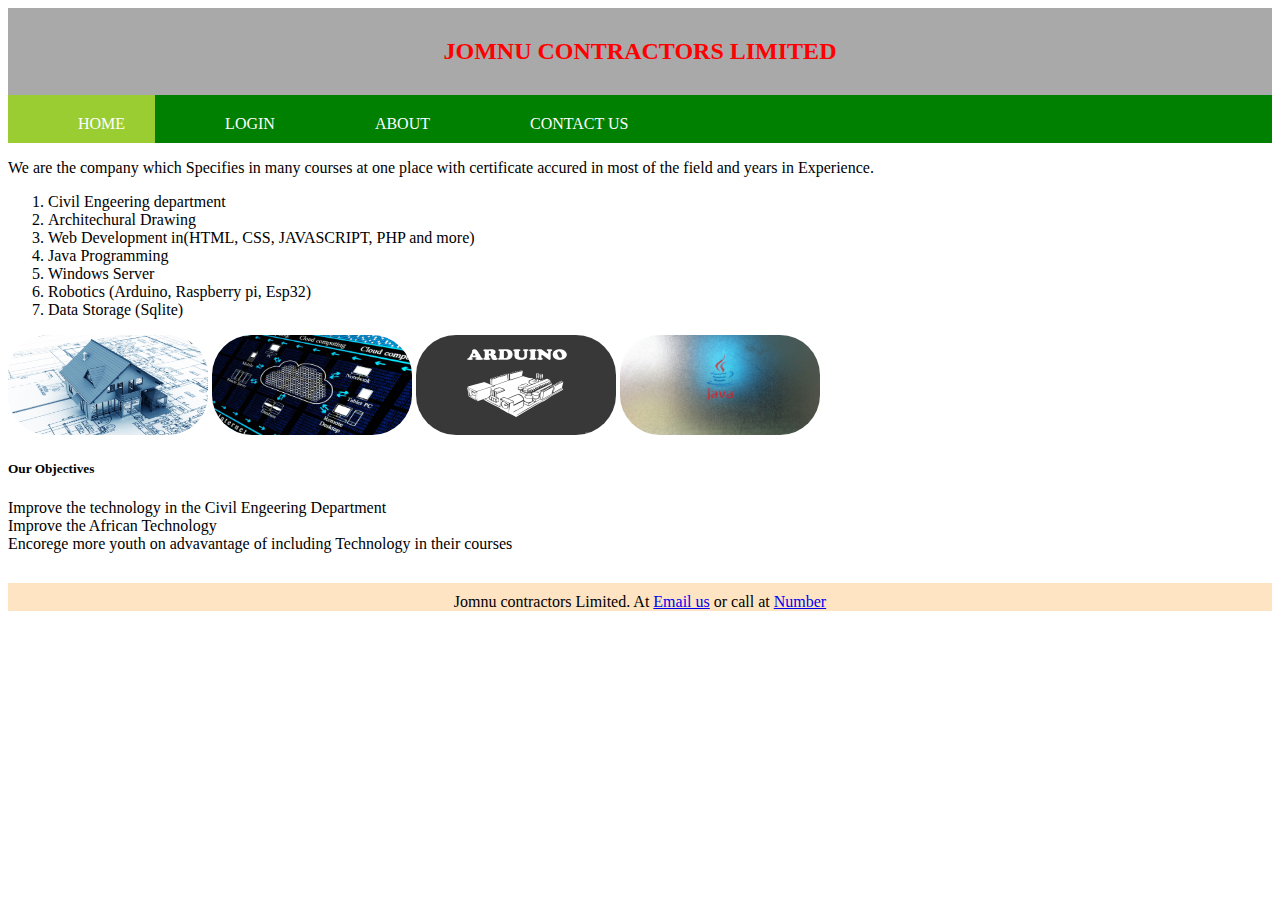
<file: index.html>
<!DOCTYPE html>
<html lang="en-us">
<head>
	<meta charset="utf-8">
	<link rel="stylesheet" type="text/css" href="index.css">
	<title>JOMNU CONTRACTORS </title>
</head>
<body>
	<header><h2>JOMNU CONTRACTORS LIMITED</h2> </header>
	<nav>
		<ul id="navigation">
			<li id="active"><a href="index.html"> HOME</a></li>
			<li><a href="login.html">LOGIN</a></li>
			<li><a href="about.html">ABOUT</a></li>
			<li><a href="contact.html">CONTACT US</a></li>
		</ul>
	</nav>
	<section>
		<article>
			<p>We are the company which Specifies in many courses at one place with certificate accured in most of the field and years in Experience.</p>
		</article>
		<article>
			<ol>
				<li>Civil Engeering department</li>
				<li>Architechural Drawing</li>
				<li>Web Development in(HTML, CSS, JAVASCRIPT, PHP and more)</li>
				<li>Java Programming</li>
				<li>Windows Server </li>
				<li>Robotics (Arduino, Raspberry pi, Esp32)</li>
				<li>Data Storage (Sqlite)</li>
			</ol>
		</article>
		<article>
			<img src="img1.jpg">
			<img src="img2.jpg">
			<img src="img3.png">
			<img src="img4.jpg">
		</article>
	</section>
	<section>
		<article>
			<h5>Our Objectives</h5>
			<li>Improve the technology in the Civil Engeering Department</li>
			<li>Improve the African Technology</li>
			<li>Encorege more youth on advavantage of including Technology in their courses</li>
		</article>
	</section>


	<footer>Jomnu contractors Limited. At <a href="jomnucontractors@gmail.com">Email us</a> or call at <a href="0712686830">Number</a></footer>
</body>
</html>
</file>
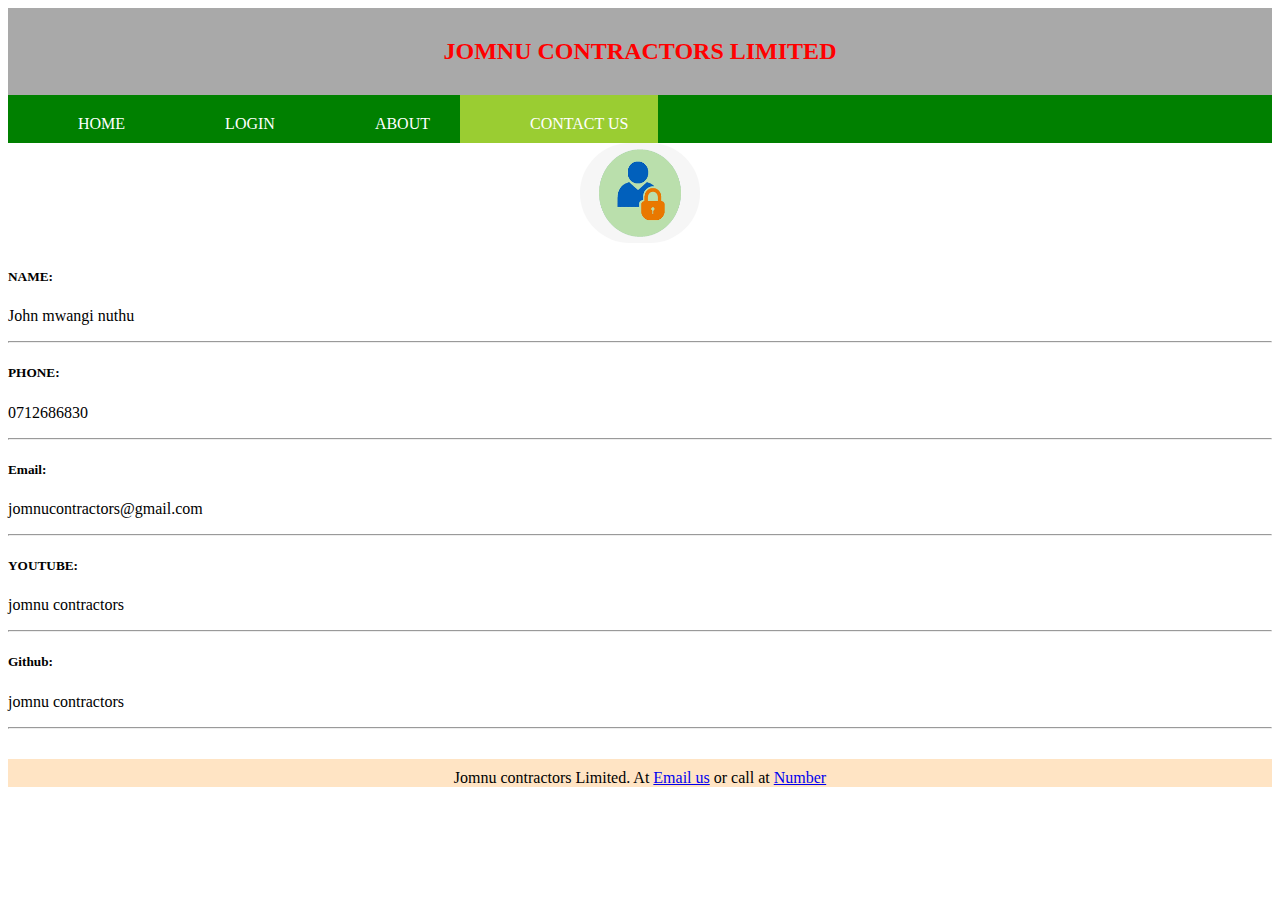
<file: contact.html>
<!DOCTYPE html>
<html lang="en-us">
<head>
	<meta charset="utf-8">
	<link rel="stylesheet" type="text/css" href="index.css">
	<title>JOMNU CONTRACTORS </title>
</head>
<body>
	<header><h2>JOMNU CONTRACTORS LIMITED</h2> </header>
	<nav>
		<ul id="navigation">
			<li><a href="index.html"> HOME</a></li>
			<li><a href="login.html">LOGIN</a></li>
			<li><a href="about.html">ABOUT</a></li>
			<li id="active"><a href="contact.html">CONTACT US</a></li>
		</ul>
	</nav>
	<section class="main">
		<img src="icon2.png" id="icon">
	</section>
	<section>
		<p><h5>NAME: </h5>John mwangi nuthu</p><hr>
		<p><h5>PHONE: </h5>0712686830</p><hr>
		<p><h5>Email: </h5>jomnucontractors@gmail.com</p><hr>
		<p><h5>YOUTUBE: </h5>jomnu contractors</p><hr>
		<p><h5>Github: </h5>jomnu contractors</p><hr>
	</section>
	<footer>Jomnu contractors Limited. At <a href="jomnucontractors@gmail.com">Email us</a> or call at <a href="0712686830">Number</a></footer>

</body>
</html>
</file>
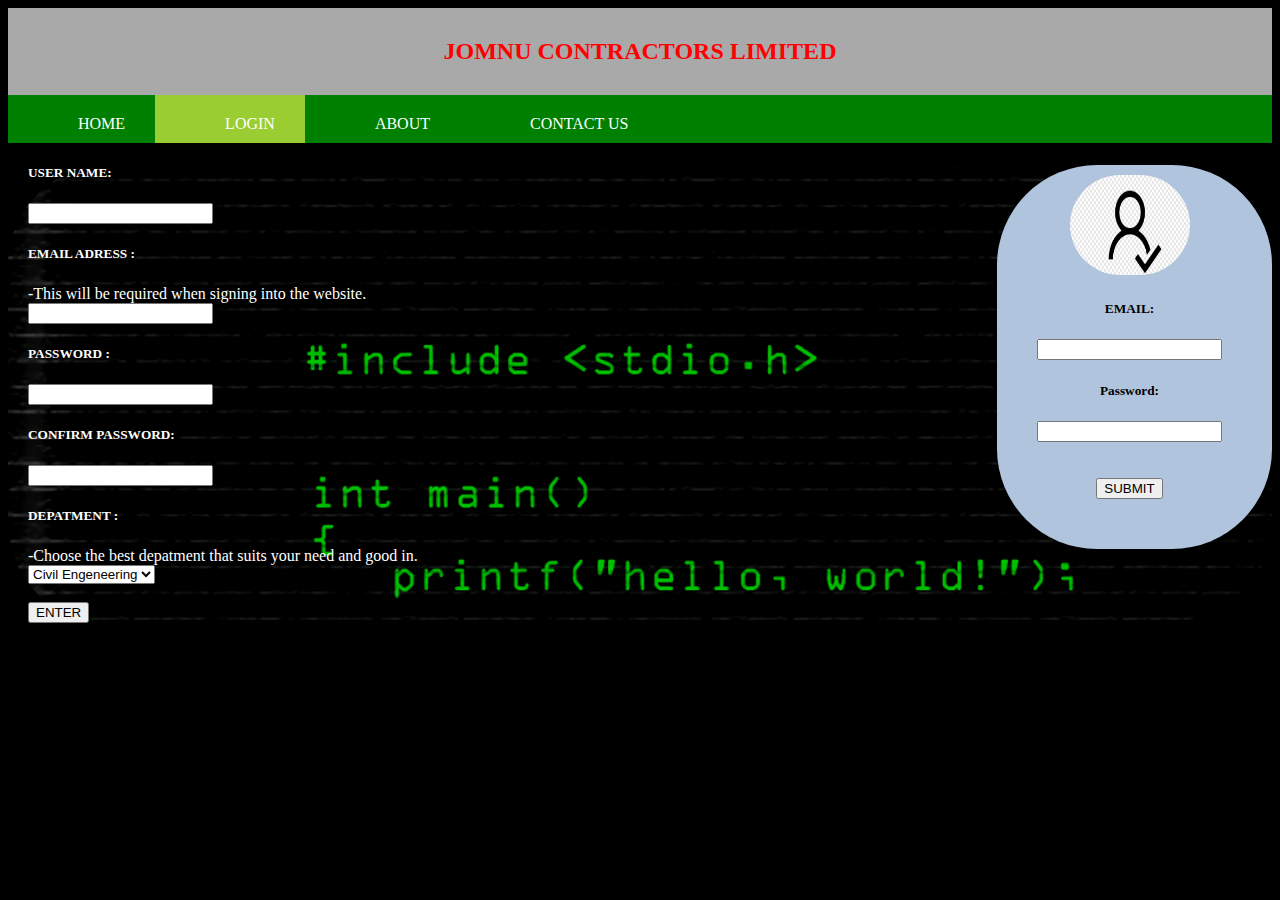
<file: login.html>
<!DOCTYPE html>
<html lang="en-us">
<head>
	<meta charset="utf-8">
	<link rel="stylesheet" type="text/css" href="index.css">
	<title>JOMNU CONTRACTORS </title>
</head>
<body id="bLogin">
	<header><h2>JOMNU CONTRACTORS LIMITED</h2> </header>
	<nav>
		<ul id="navigation">
			<li><a href="index.html"> HOME</a></li>
			<li id="active"><a href="login.html">LOGIN</a></li>
			<li><a href="about.html">ABOUT</a></li>
			<li><a href="contact.html">CONTACT US</a></li>
		</ul>
	</nav>
	<section>
		<article id="login">
			<img src="icon1.png" id="icon">
			<form>
				<h5>EMAIL: </h5>
				<input type="email" name="Email">
				<h5>Password: </h5>
				<input type="password" name="password">
				<br><br><br>
				<input type="button" name="submit" value="SUBMIT">
			</form>
		</article>
		<article id="signUp">
			<h5>USER NAME:</h5>
			<input type="text" name="userName">
			<h5>EMAIL ADRESS :</h5>
			-This will be required when signing into the website.<br>
			<input type="email" name="Email">
			<h5>PASSWORD :</h5>
			<input type="password" name="pas1">
			<h5>CONFIRM PASSWORD:</h5>
			<input type="password" name="pas2">
			<h5>DEPATMENT :</h5>
			-Choose the best depatment that suits your need and good in.<br>
			<select>
				<option>Civil Engeneering</option>
				<option>Web Developer</option>
				<option>Robotics</option>
				<option>Developer</option>
				<option>Other</option>
			</select>
			<br><br>
			<input type="submit" name="submit" value="ENTER">
		</article>
	</section>
</body>
</html>
</file>
<file: index.css>
#bLogin{
	background-color:black;
}
header{
	background-color: #a9a9a9;
	margin: 0px;
	padding: 10px;
	text-align: center;
	color: red;
}
#navigation{
	list-style-type: none;
	padding: 0px;
	margin: 0px;
	overflow: hidden;
	background-color: green;
}
#navigation li{
	float: left;
	padding-top: 20px;
	padding-bottom: 10px;
}
#navigation li a{
	padding-right: 30px;
	padding-top: 20px;
	margin-left: 10px;
	padding-bottom: 15px;
	padding-left: 60px;
	display: inline;
	color: white;
	text-decoration: none;
}
#active{
	background-color: #9acd32;
}
img{
	height: 100px;
	width: 200px;
	border-radius: 40px;
}
footer{
	margin-bottom: 0px;
	margin-top: 30px;
	text-align: center;
	padding-top: 10px;
	background-color: #ffe4c4;
}
#login{
	padding-top: 10px;
	background-color: #b0c4de;
	padding-bottom: 50px;
	padding-left: 40px;
	padding-right: 50px;
	float: right;
	text-align: center;
	border-radius: 100px;
}
#signUp{
	background-image: url("bi1.png");
	text-align: left;
	color: white;
	padding-left: 20px;
	border-radius: 100px;
}
#icon{
	border-radius: 90px;
	height: 100px;
	width: 120px;
}
.main{
	text-align: center;
}
</file>
